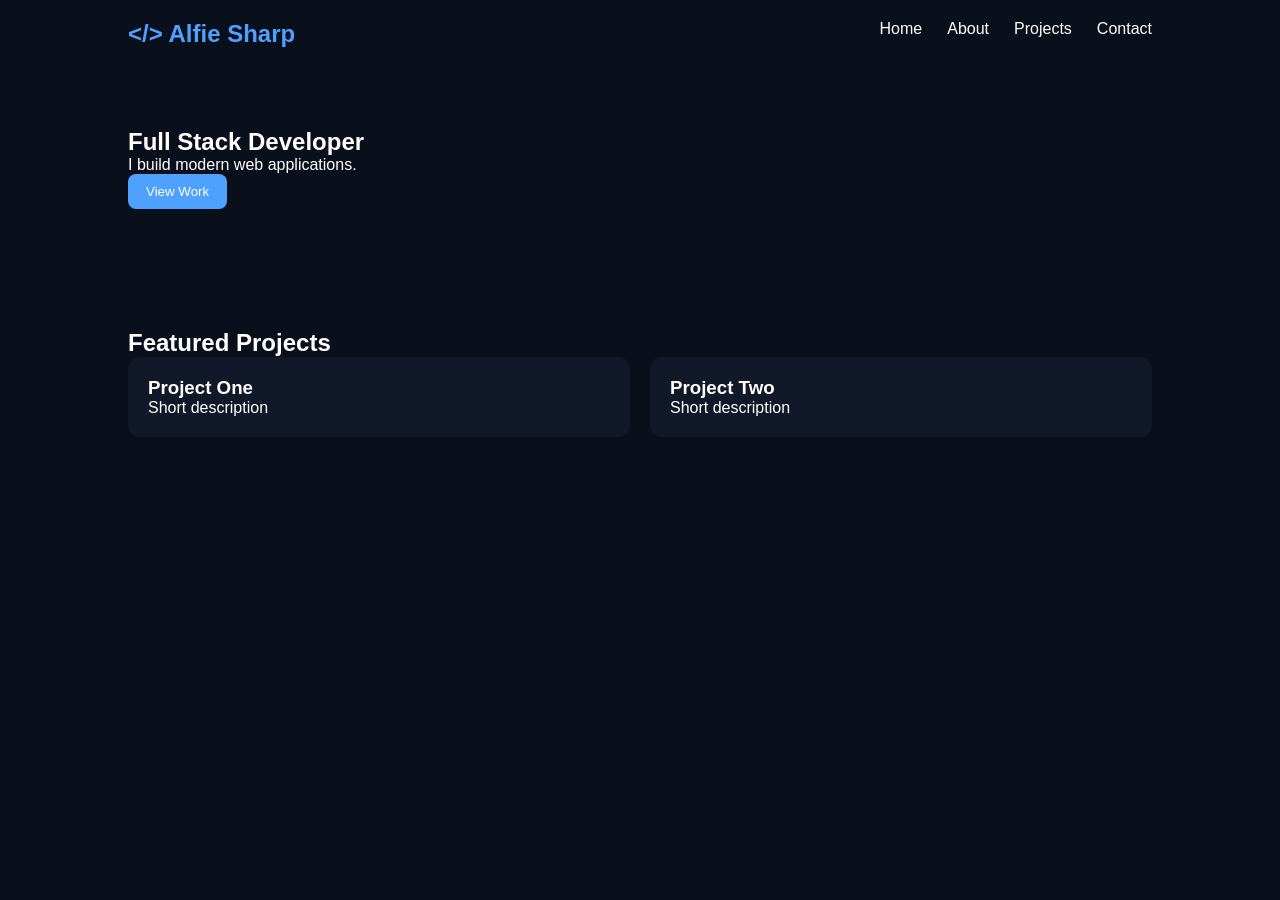
<file: index.html>
<!DOCTYPE html>
<html>
<head>
<title>Home</title>
<link rel="stylesheet" href="style.css">
</head>

<body>

<nav>
<h1>&lt;/&gt; Alfie Sharp</h1>
<ul>
<li><a href="index.html">Home</a></li>
<li><a href="about.html">About</a></li>
<li><a href="projects.html">Projects</a></li>
<li><a href="contact.html">Contact</a></li>
</ul>
</nav>

<section class="hero">
<h1>Full Stack Developer</h1>
<p>I build modern web applications.</p>
<a href="projects.html"><button class="btn btn-primary">View Work</button></a>
</section>

<section>
<h1>Featured Projects</h1>
<div class="grid">

<div class="card fade-in">
<h3>Project One</h3>
<p>Short description</p>
</div>

<div class="card fade-in">
<h3>Project Two</h3>
<p>Short description</p>
</div>

</div>
</section>

<script src="script.js"></script>
</body>
</html>
</file>
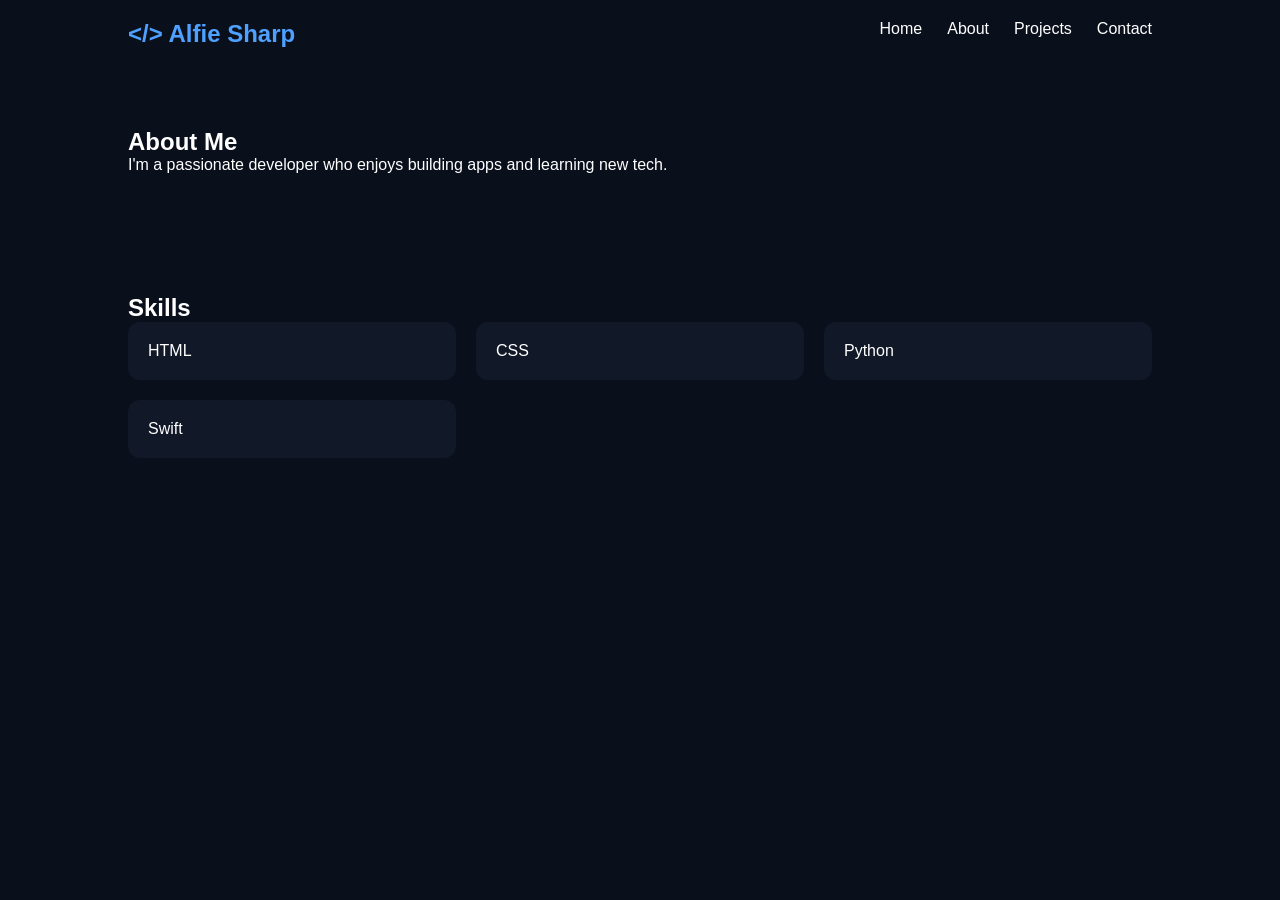
<file: about.html>
<!DOCTYPE html>
<html>
<head>
<title>About</title>
<link rel="stylesheet" href="style.css">
</head>

<body>

<nav>
<h1>&lt;/&gt; Alfie Sharp</h1>
<ul>
<li><a href="index.html">Home</a></li>
<li><a href="about.html">About</a></li>
<li><a href="projects.html">Projects</a></li>
<li><a href="contact.html">Contact</a></li>
</ul>
</nav>

<section class="fade-in">
<h1>About Me</h1>
<p>I'm a passionate developer who enjoys building apps and learning new tech.</p>
</section>

<section>
<h1>Skills</h1>

<div class="grid">
<div class="card fade-in">HTML</div>
<div class="card fade-in">CSS</div>
<div class="card fade-in">Python</div>
<div class="card fade-in">Swift</div>
</div>

</section>

<script src="script.js"></script>
</body>
</html>
</file>
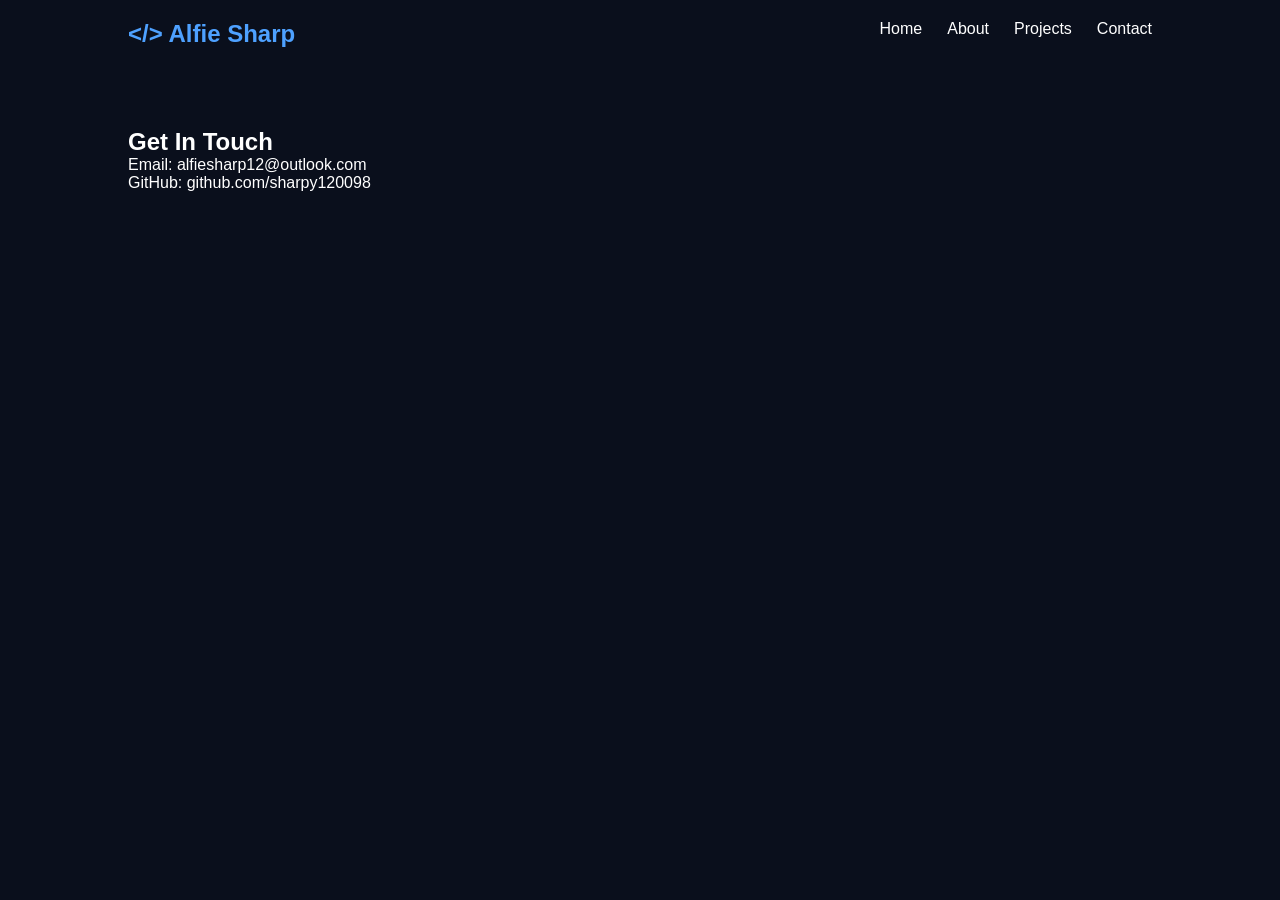
<file: contact.html>
<!DOCTYPE html>
<html>
<head>
<title>Contact</title>
<link rel="stylesheet" href="style.css">
</head>

<body>

<nav>
<h1>&lt;/&gt; Alfie Sharp</h1>
<ul>
<li><a href="index.html">Home</a></li>
<li><a href="about.html">About</a></li>
<li><a href="projects.html">Projects</a></li>
<li><a href="contact.html">Contact</a></li>
</ul>
</nav>

<section class="fade-in">
<h1>Get In Touch</h1>
<p>Email: alfiesharp12@outlook.com</p>
<p>GitHub: github.com/sharpy120098</p>
</section>

<script src="script.js"></script>
</body>
</html>
</file>
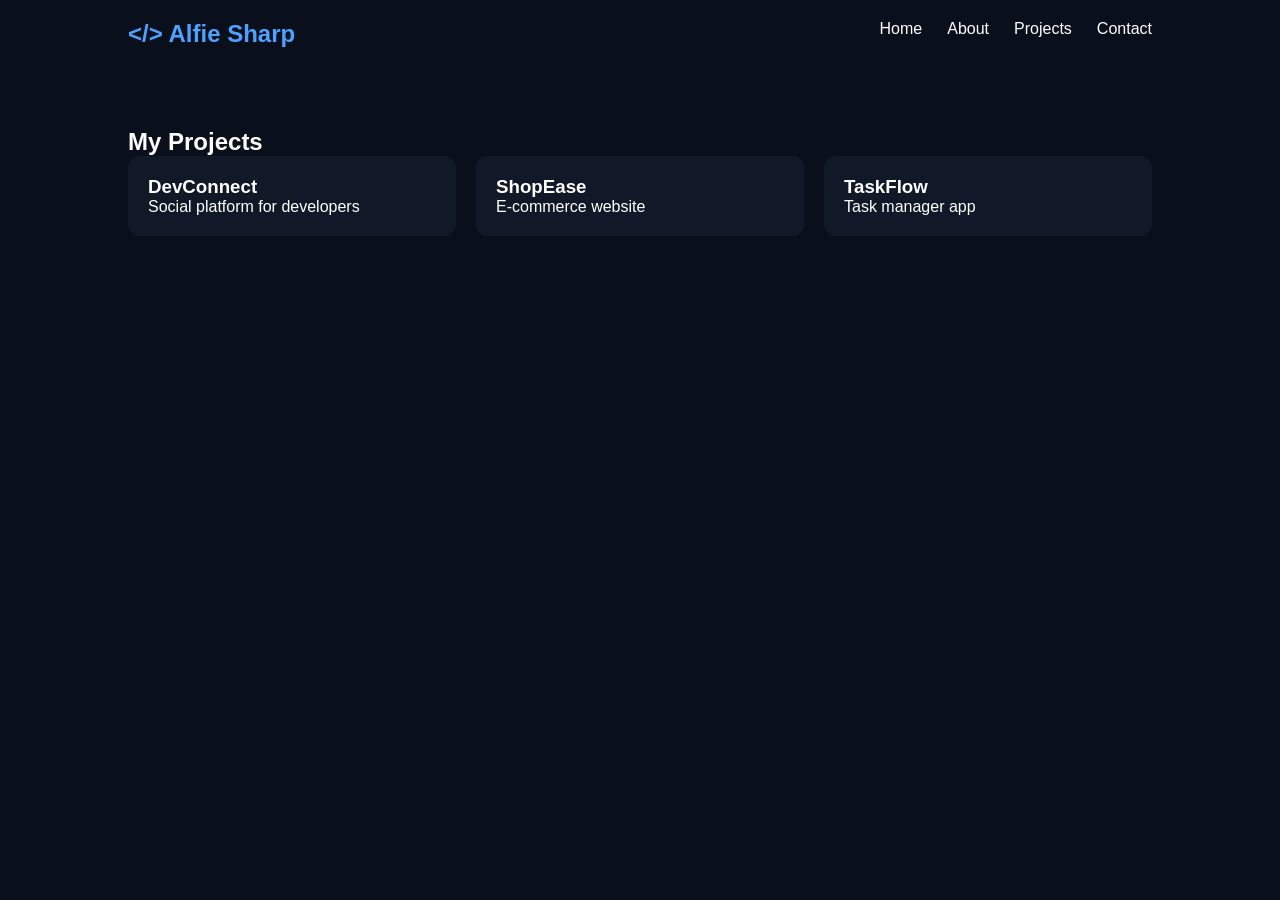
<file: projects.html>
<!DOCTYPE html>
<html>
<head>
<title>Projects</title>
<link rel="stylesheet" href="style.css">
</head>

<body>

<nav>
<h1>&lt;/&gt; Alfie Sharp</h1>
<ul>
<li><a href="index.html">Home</a></li>
<li><a href="about.html">About</a></li>
<li><a href="projects.html">Projects</a></li>
<li><a href="contact.html">Contact</a></li>
</ul>
</nav>

<section>
<h1>My Projects</h1>

<div class="grid">

<div class="card fade-in">
<h3>DevConnect</h3>
<p>Social platform for developers</p>
</div>

<div class="card fade-in">
<h3>ShopEase</h3>
<p>E-commerce website</p>
</div>

<div class="card fade-in">
<h3>TaskFlow</h3>
<p>Task manager app</p>
</div>

</div>
</section>

<script src="script.js"></script>
</body>
</html>
</file>
<file: style.css>
* {
    margin: 0;
    padding: 0;
    box-sizing: border-box;
    font-family: 'Poppins', sans-serif;
}

body {
    background: #0a0f1c;
    color: white;
}

/* NAVBAR */
nav {
    display: flex;
    justify-content: space-between;
    padding: 20px 10%;
}

nav h1 {
    color: #4ea1ff;
}

nav ul {
    display: flex;
    list-style: none;
    gap: 25px;
}

nav a {
    color: white;
    text-decoration: none;
    position: relative;
}

nav a:hover {
    color: #4ea1ff;
}

/* NAV UNDERLINE */
nav a::after {
    content: "";
    position: absolute;
    width: 0%;
    height: 2px;
    left: 0;
    bottom: -5px;
    background: #4ea1ff;
    transition: 0.3s;
}

nav a:hover::after {
    width: 100%;
}

/* SECTIONS */
section {
    padding: 60px 10%;
}

/* BUTTON */
.btn {
    padding: 10px 18px;
    border-radius: 8px;
    border: none;
    cursor: pointer;
    transition: all 0.3s ease;
}

.btn-primary {
    background: #4ea1ff;
    color: white;
}

.btn:hover {
    transform: translateY(-3px) scale(1.05);
    box-shadow: 0 10px 20px rgba(78,161,255,0.3);
}

/* GRID */
.grid {
    display: grid;
    grid-template-columns: repeat(auto-fit, minmax(280px, 1fr));
    gap: 20px;
}

/* CARD */
.card {
    background: #111827;
    padding: 20px;
    border-radius: 12px;
    transition: all 0.3s ease;
}

.card:hover {
    transform: translateY(-8px) scale(1.02);
    box-shadow: 0 15px 30px rgba(0,0,0,0.4);
}

/* FADE-IN */
.fade-in {
    opacity: 0;
    transform: translateY(30px);
    transition: all 0.8s ease;
}

.fade-in.show {
    opacity: 1;
    transform: translateY(0);
}

/* HERO ANIMATION */
.hero {
    animation: slideUp 1s ease forwards;
}

@keyframes slideUp {
    from {
        opacity: 0;
        transform: translateY(40px);
    }
    to {
        opacity: 1;
        transform: translateY(0);
    }
}
</file>
